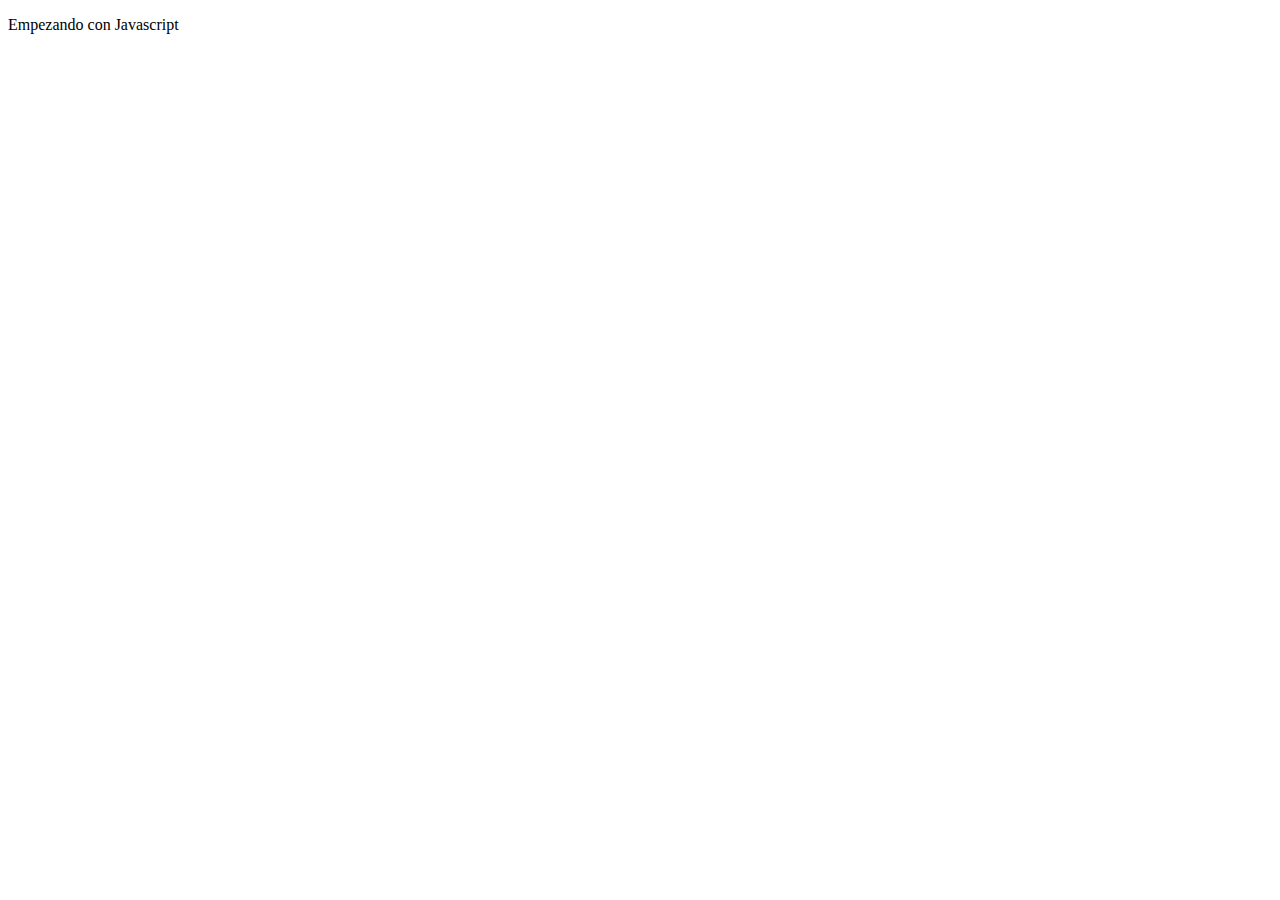
<file: js/index.html>
<!DOCTYPE html>
<html lang="en">
<head>
    <meta charset="UTF-8">
    <meta name="viewport" content="width=device-width, initial-scale=1.0">
    <title>Document</title>
    <script src="/js/ejemplo1.js"></script>
</head>
<body>
    <p>Empezando con Javascript</p>
</body>
</html>
</file>
